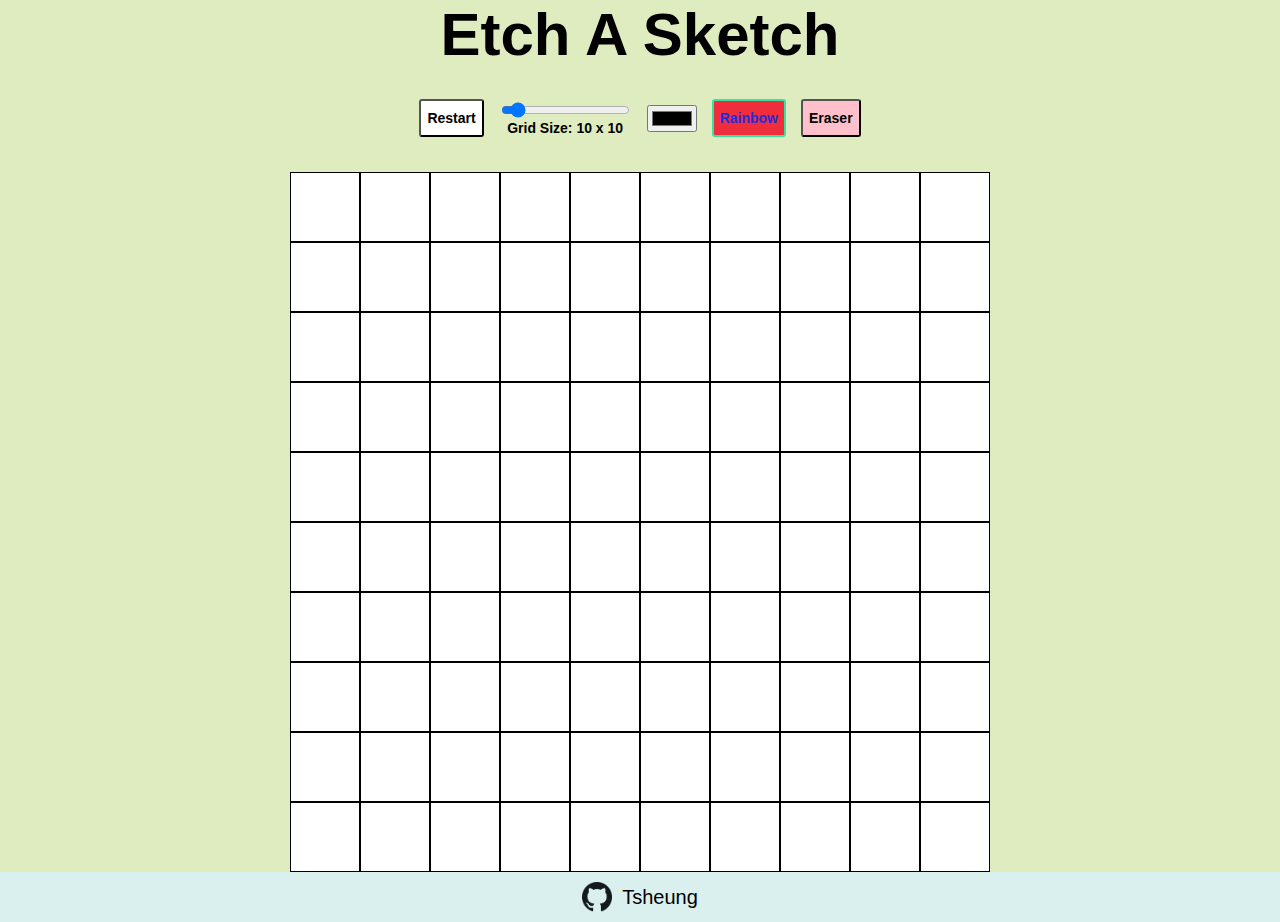
<file: index.html>
<!DOCTYPE HTML>
<html>
<head>
    <meta charset="UTF-8">
    <title>Etch A Sketch</title>
    <script src="square.js" defer></script>
    <link rel="stylesheet" href="style.css">
</head>

<body>
    
</body>
</html>
</file>
<file: style.css>
.square {
    background-color:white;
    min-width:5px;
    min-height:5px;
    border: 1.5px solid black;
    display:flex;
    flex: 1 0 auto;
}


.box {
    display:flex;
    flex-direction:row;
    width:700px;
    height:700px;
}

.row{
    display:flex;
    flex-direction:column;
    flex: 1 0 auto;
}

body{
    display:flex;
    flex-direction:column;
    align-items:center;
    background-color:#DFECC0;
    height:100vh;
    width:100%;
    margin: 0;
}

h1{
    display:flex;
    justify-content:center;
    font-size:60px;
    font-family: "Gill Sans", sans-serif;
    margin-top: 0px;
    margin-bottom:30px;
}

#rangeSlider {
    display:flex;
    flex-direction:column;
    align-items:center;
    font-weight:bold;
    font-family:Arial, Helvetica, sans-serif;
    font-size:14px;
}

.panel {
    display:flex;
    gap:15px;
    margin-bottom:35px;
    align-items:center;
    justify-content:center;
}

#refresh,
#rainbow,
#eraser {
    border-radius:3px;
    /*border: 2px solid grey;*/
    font-size:14px;
    font-weight:bold;
    height:38px;
}

#rainbow {
    background-color: #F02D3A;;
    color:#1E2EDE; 
    border: 2px solid #38E2A1;
}

#eraser {
    background-color: pink;
}

#refresh {
    background-color: white;
    color:black;
}


.github {
    display:flex;
    align-items:center;
    gap:10px;
    font-family: "Gill Sans", sans-serif;
    font-size:20px;
    width:100%;
    justify-content:center;
    background-color:#DAF0EE;
    height:50px;
    flex-shrink: 0;
}

.github img {
    height:30px;
}

.top {
    display:flex;
    flex-direction:column;
    justify-content:center;
    flex-grow: 1;
}
</file>
